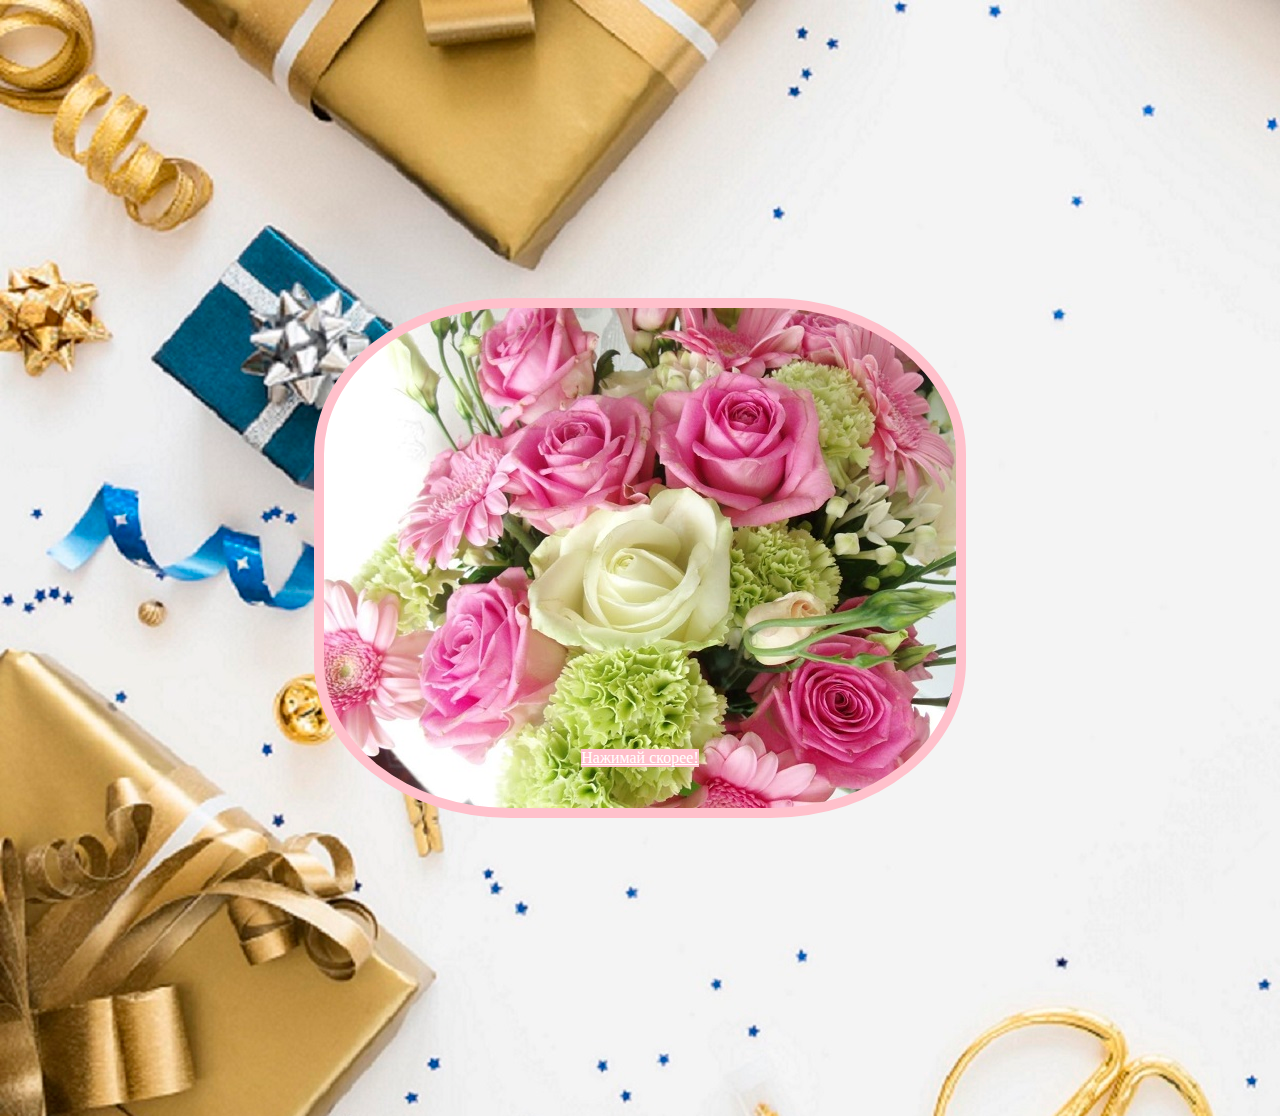
<file: index.html>
<!DOCTYPE html>
<html lang="en">
<head>
    <meta charset="UTF-8">
    <meta name="viewport" content="width=device-width, initial-scale=1.0">
    <title>Document</title>
    <link rel="stylesheet" href="style.css">
    <link
      href="https://cdn.jsdelivr.net/npm/bootstrap@5.0.2/dist/css/bootstrap.min.css"
      rel="stylesheet"
      integrity="sha384-EVSTQN3/azprG1Anm3QDgpJLIm9Nao0Yz1ztcQTwFspd3yD65VohhpuuCOmLASjC"
      crossorigin="anonymous"
    />
    <style>
        @media(max-width:1200px) {
            .borde{
                width:602px;
               
            }
        }
        @media(max-width:565px) {
            .borde{
                width:502px;
               height: 440px;
            }
        }
    </style>
</head>
<body>
  <div class="bigbox">
    <div class="container" style="display:flex;justify-content: center;">
        <div class="borde" style="display: flex; flex-direction: column;align-items: center;justify-content: center;">
            <a class="btn btn" href="index2.html" style="font-family: cursive;background-color: pink;color: white; margin-top: 400px;" id="button">Нажимай скорее!</a>
        </div>
    </div>
  </div>  
</body>
</html>
</file>
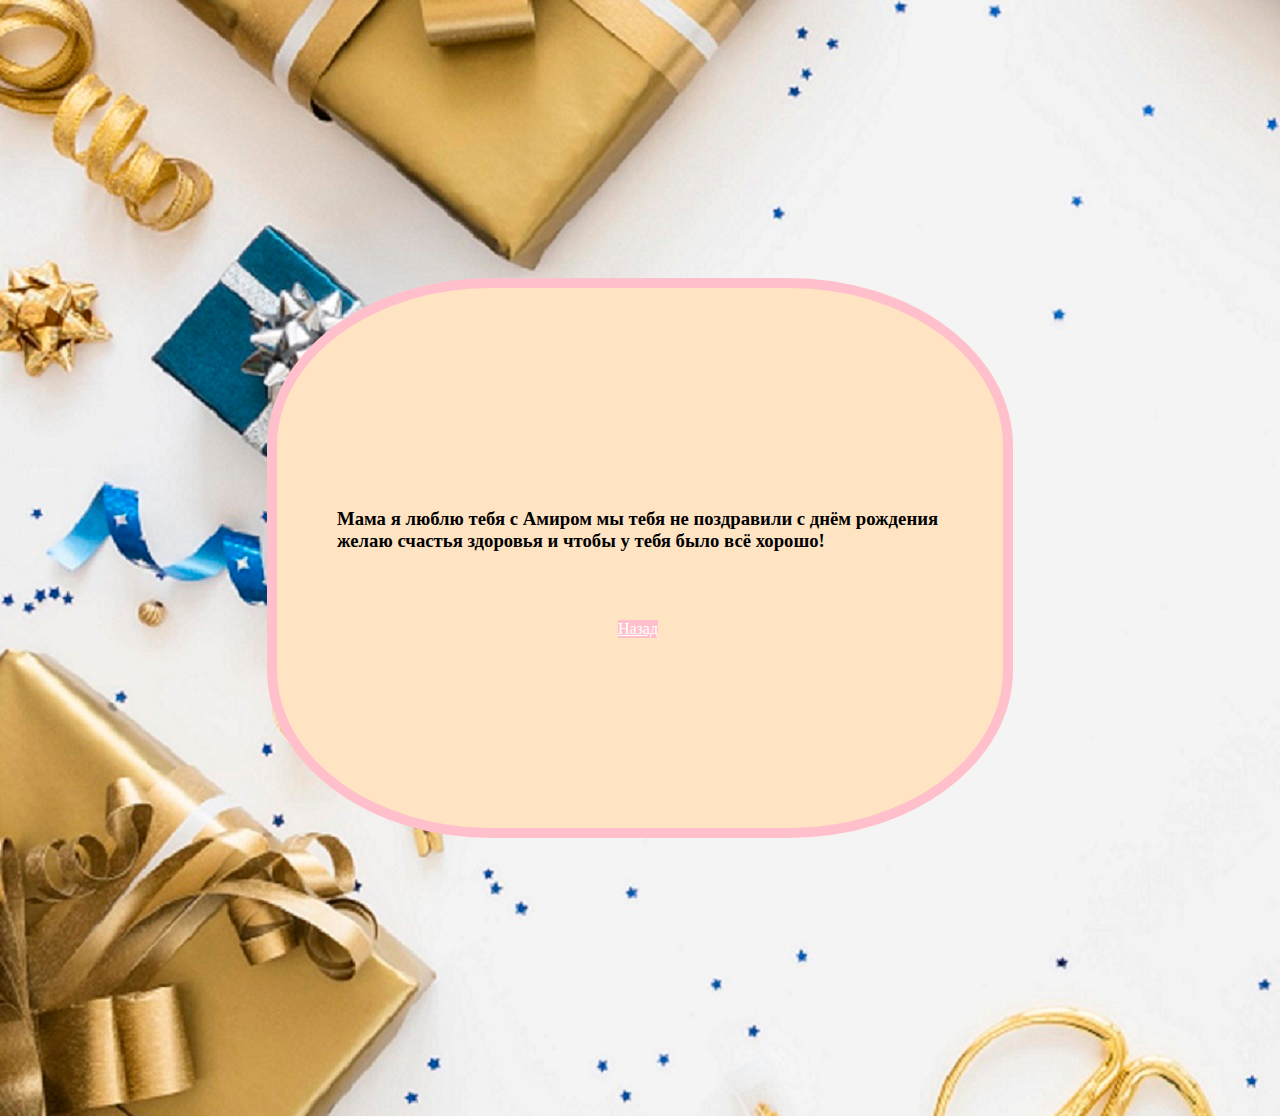
<file: index2.html>
<!DOCTYPE html>
<html lang="en">
<head>
    <meta charset="UTF-8">
    <meta name="viewport" content="width=, initial-scale=1.0">
    <title>Document</title>
    <link rel="stylesheet" href="style.css">
    <link
      href="https://cdn.jsdelivr.net/npm/bootstrap@5.0.2/dist/css/bootstrap.min.css"
      rel="stylesheet"
      integrity="sha384-EVSTQN3/azprG1Anm3QDgpJLIm9Nao0Yz1ztcQTwFspd3yD65VohhpuuCOmLASjC"
      crossorigin="anonymous"
    />
    <style>
        @media(max-width:560px){
.borderr{width: 460px;
         height:400px ;     
     }
 }
 @media(max-width:560px){
h3 , h4{ font-size:18px;     
     }
 }
 @media(max-width:480px){
 h3 , h4 {
    font-size: 16px;
  
 }

 }
 @media(max-width:407px){
h3 , h4{font-size: 15px;    
     }
 }
 @media(max-width:371px){
 h4{    font-size: 12px;
     }
 }
    </style>
</head>
<body>
    <div class="bigbox">
        <div class="container" style="display:flex;justify-content: center;">
            <div class="borderr" style="display: flex; flex-direction: column;align-items: center;justify-content: center; font-family: cursive;padding: 20px; padding-left: 60px;padding-right: 64px;">
                <h3 style="margin-top: 30px;">Мама я люблю тебя с Амиром мы тебя не поздравили с днём рождения желаю счастья здоровья и чтобы у тебя было всё хорошо!</h3>
                
                <a class="btn btn" href="index.html" style="font-family: cursive;background-color: pink;color: white; margin-top:50px;">Назад</a>
            </div>
        </div>
      </div>  
</body>
</html>
</file>
<file: style.css>
.borde{
    border: 10px solid pink;
    width: 50%;
    height: 500px;
    background-image: url(1686838009_kartin-papik-pro-p-kartinki-s-dnem-rozhdeniya-tsveti-60.jpg);
    border-radius:30% ;

 }
 body{
    background-image: url(flat-lay-composition-of-wrapped-presents-with-copy-space.jpg);
    display: flex;
    flex-direction: column;
    justify-content: center;
    align-items: center;
 }
 .borderr{
    border: 10px solid pink;
    height:500px;
    background-color:bisque;
    width: 602px;
    border-radius: 30%;
 }
 .bigbox{
    border: none;
    width: 100%;
    height: 1100px;
    display: flex;
    flex-direction: column;
    justify-content: center;
 }
</file>
